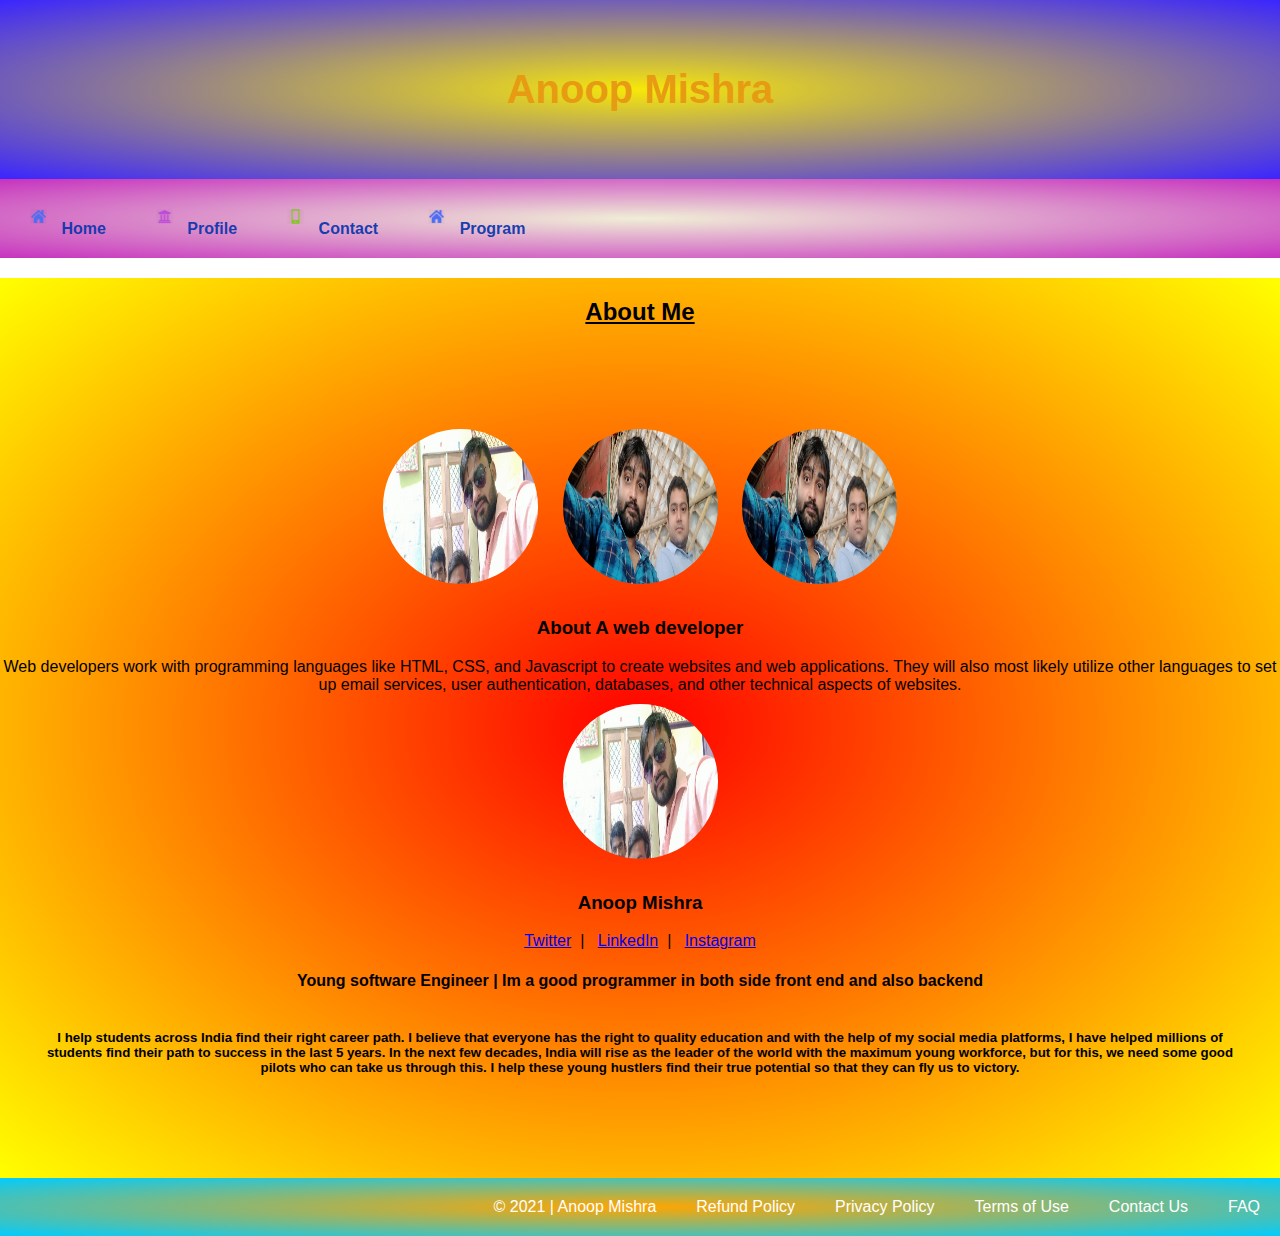
<file: index.html>
<!DOCTYPE html> 
<html>
<head>
    <title>
    Anoop Mishra
    </title>
    <meta charset="UTF-8">
    <meta name="viewport" content="width=device-width, initial-scale=1">

    <link rel="stylesheet" type="text/css" href="style.css">
    </head>
    <body>


    <header>
        <h1>Anoop Mishra</h1>
    </header>
    <nav>
        <div>
        <a href="#"  class="profile"><span> <img src="img/home.png" width="17px" height="15px"> </span>Home</a>
    <a href="image.html" class="profile" ><span> <img src="img/institute.png" width="17px" height="15px"> </span>Profile</a>
    <a href="contact.html" class="profile"><span> <img src="img/contact.png"  width="17px" height="15px"> </span>Contact</a>
    <a href="#" class="profile"> <span> <img src="img/home.png" width="17px" height="15px"> </span>Program</a>
</div>
    </nav>
    <main>
        <section>
           <u> <h2>About Me</h2></u>
            
            <br>
            <br>
            <br>
            <img  class=img1 src="img/anoopn.jpg" width="33%" height="121px" alt="This is Anoop Mishra">            
            <img class=img1 src="img/anoopm.jpg" width="33%" height="121px" alt="This is Anoop Mishra">            
            <img class=img1 src="img/anoopm.jpg" width="33%" height="121px" alt="This is Anoop Mishra">              
                <h3>
                About A web developer
            </h3><div>Web developers work with programming languages like HTML, CSS, and Javascript to create websites and web applications. They will also most likely utilize other languages to set up email services, user authentication, databases, and other technical aspects of websites.</div>
            <img class="img1" src="img/anoopn.jpg" width="144px" height="122px" alt="This is Anoop Mishra">
            <h3>Anoop Mishra</h3>
            <a href="https://twitter.com/ImAnoopM?s=03" target="_blank" rel="noopener noreferrer">Twitter</a>&nbsp;&nbsp;|&nbsp;&nbsp;
            <a href="https://www.linkedin.com/in/anup-kumar-mishra-b195491a5" target="_blank" >LinkedIn</a>&nbsp;&nbsp;|&nbsp;&nbsp;
            <a href="https://www.instagram.com/invites/contact/?i=bz3508qn9xed&utm_content=2m9v88r" target="_blank" rel="noopener noreferrer">Instagram</a>

            <h4>Young software Engineer | Im a good programmer in both side front end and also backend </h4>
            <h5>I help students across India find their right career path. I believe that everyone has the right to quality education and with the help of my social media platforms, I have helped millions of students find their path to success in the last 5 years. In the next few decades, India will rise
                as the leader of the world with the maximum young workforce, but for this, we need some good pilots who can take us through this. I help these young hustlers find their true potential so that they can fly us to victory.</h5>
        </section>
    </main>

    <footer>
        <a href="#">FAQ</a>
        <a href="#">Contact Us</a>
        <a href="#">Terms of Use</a>
        <a href="#">Privacy Policy</a>
        <a href="#">Refund Policy</a>
        <a href="#">&copy; 2021 | Anoop Mishra </a>
    </footer>



</body>





</html>
</file>
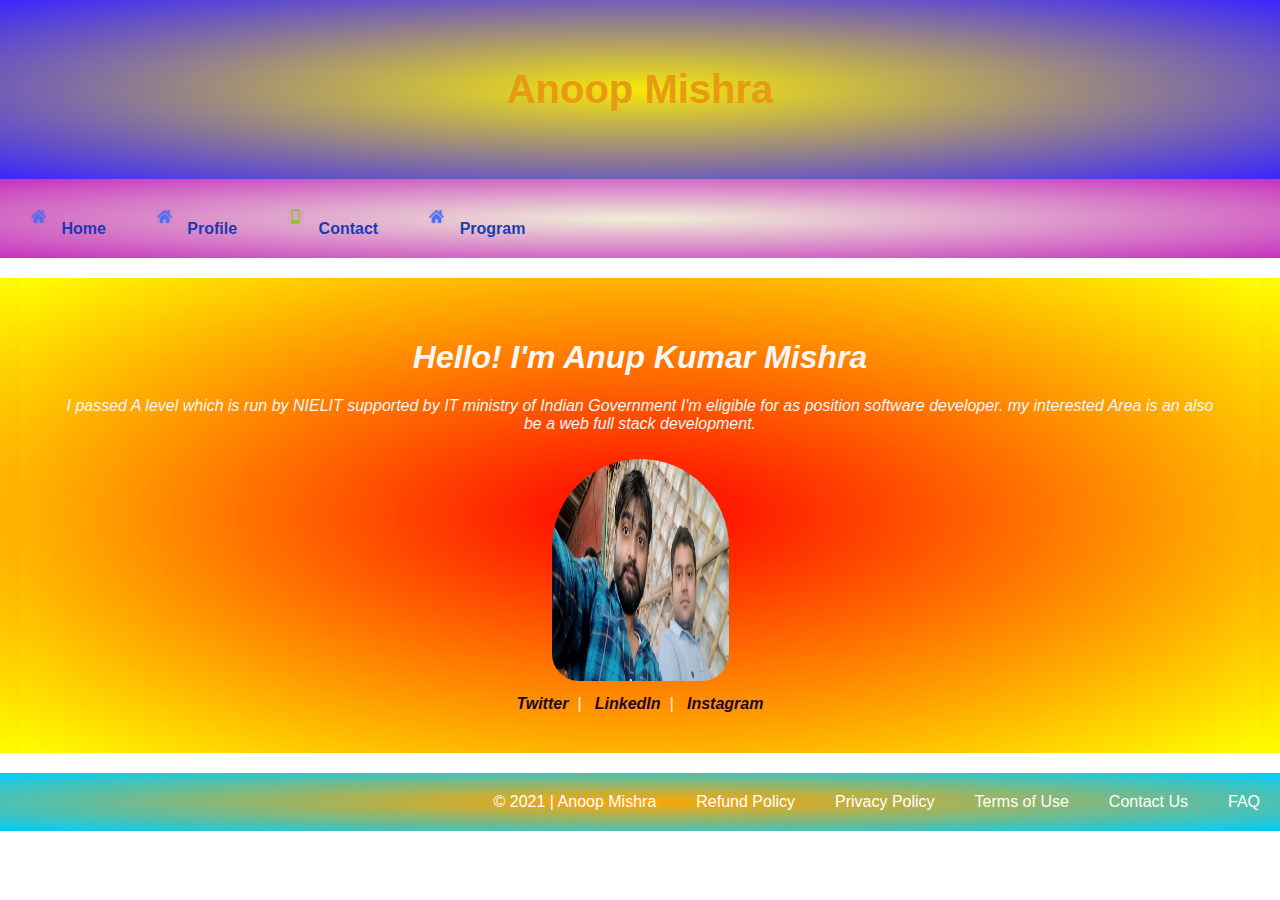
<file: contact.html>
<!DOCTYPE html>     
<html>  

    <head>
    <title>
        Anoop Mishra
    </title>
    <meta charset="UTF-8">
    <meta name="viewport" content="width=device-width, initial-scale=1">

<link rel="stylesheet" type="text/css" href="style.css">
<link rel="stylesheet" type="text/css" href="style1.css">
</head>
<body>
    <header>
        <h1>Anoop Mishra</h1>
    </header>
    <nav>
        <a href="index.html" class="profile"><span> <img src="img/home.png" width="17px" height="15px"> </span>Home</a>
    <a href="image.html" class="profile"><span> <img src="img/home.png" width="17px" height="15px"> </span>Profile</a>
    <a href="contact.html" class="profile"><span> <img src="img/contact.png" width="17px" height="15px"> </span>Contact</a>
    <a href="#" class="profile"> <span> <img src="img/home.png" width="17px" height="15px"> </span>Program</a>
    </nav>
    <main>
        <div class="container" id="container">
            <h1>Hello! I'm Anup Kumar Mishra</h1> 
            <p>I passed A level which is run by NIELIT supported by IT ministry of Indian Government  
                I'm eligible for as position software developer.
                my interested Area is an also be a web full stack development.
            </p>
         <img class="pic" src="img/anoopm.jpg" width="177px" height="222px">






            <div>
            <a href="https://twitter.com/ImAnoopM?s=03" target="_blank" rel="noopener noreferrer">Twitter</a>&nbsp;&nbsp;|&nbsp;&nbsp;
            <a href="https://www.linkedin.com/in/anup-kumar-mishra-b195491a5" target="_blank" >LinkedIn</a>&nbsp;&nbsp;|&nbsp;&nbsp;
            <a href="https://www.instagram.com/invites/contact/?i=bz3508qn9xed&utm_content=2m9v88r" target="_blank" rel="noopener noreferrer">Instagram</a> </div>

        </div>


        </div>
    </main>

    <footer>
        <a href="#container">FAQ</a>
        <a href="#">Contact Us</a>
        <a href="#">Terms of Use</a>
        <a href="#">Privacy Policy</a>
        <a href="#">Refund Policy</a>
        <a href="#">&copy; 2021 | Anoop Mishra </a>
    </footer>



</body>










</body>




</html>
</file>
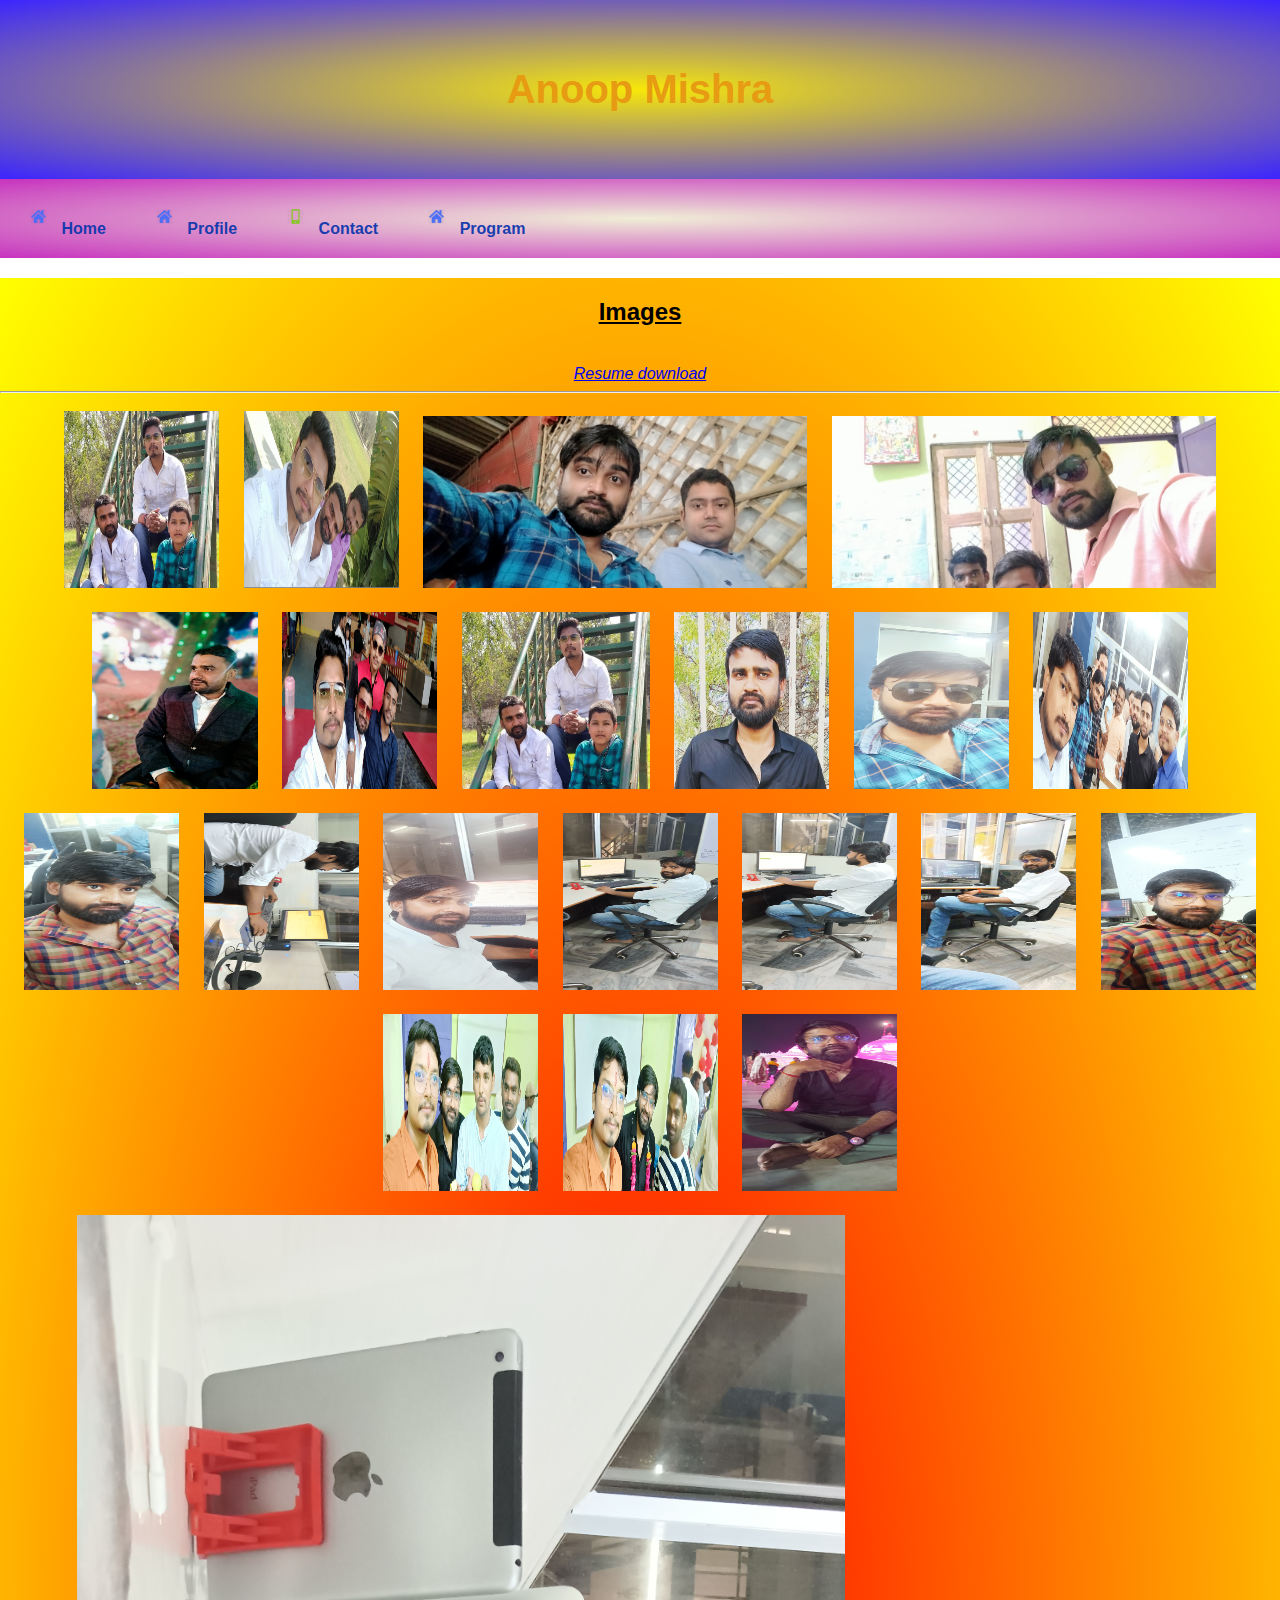
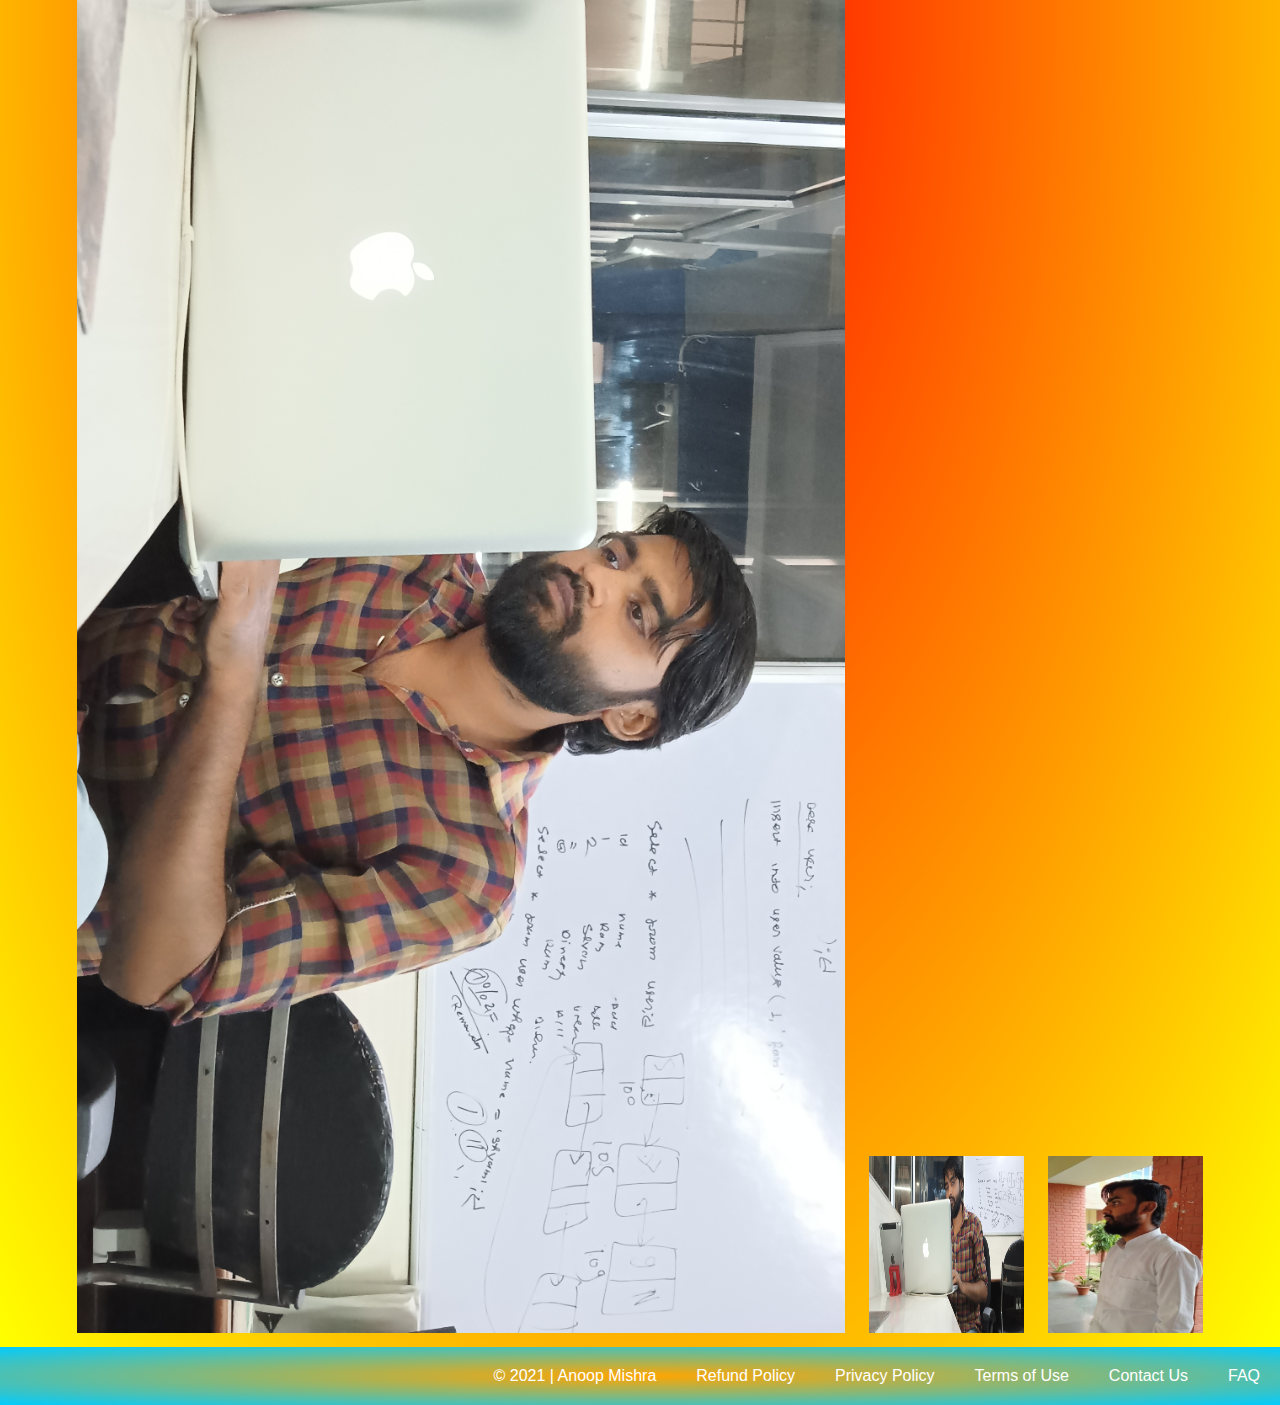
<file: image.html>
<!DOCTYPE html> 
<html>
<head>
    <title>
        Anoop Mishra
    </title>
    <meta charset="UTF-8">
    <meta name="viewport" content="width=device-width, initial-scale=1">

<link rel="stylesheet" type="text/css" href="style.css">
</head>
<body>
    <header>
        <h1>Anoop Mishra</h1>
    </header>
    <nav>
        <a href="index.html" class="profile"><span> <img src="img/home.png" width="17px" height="15px"> </span>Home</a>
    <a href="image.html" class="profile"><span> <img src="img/home.png" width="17px" height="15px"> </span>Profile</a>
    <a href="contact.html" class="profile"><span> <img src="img/contact.png" width="17px" height="15px"> </span>Contact</a>
    <a href="#" class="profile"> <span> <img src="img/home.png" width="17px" height="15px"> </span>Program</a>
    </nav>
    <main>
        <section>
           <u> <h2>Images</h2></u><i><a  target="_new" href="img/AnupKumarMishraResume.pdf" download >Resume download </a></i><br><hr>
            <span><img src="img/anoop8.jpg" width="155px" height="177px"</span>
           <span> <img src="img/anoop7.jpg"width="155px" height="177px></span>
           <span><img src="img/anoop6.jpg"  width="155px" height="177px"><span>
           <span><img  src="img/anoopm.jpg"  width="30%" height="25%"></span>
           <span><img src="img/anoopn.jpg"  width="30%" height="25%"></span>
          <span> <img src="img/anoop3.jpg"  width="166px" height="177px"></span>
          <span> <img src="img/anoop4.jpg"  width="155px" height="177px"></span>
     
          <span><img class="" width="188px" height="177px" src="img/anoop8.jpg"  width="30%" height="25%"></span>
          <span><img width="155px" height="177px" src="img/anoop12.jpg"  width="30%" height="25%"></span>
               <span><img width="155px" height="177px" src="img/anoop9.jpg"  width="30%" height="25%"></span>
               <span><img width="155px" height="177px" src="img/anoop10.jpg"  width="30%" height="25%"></span>
<!--                <span><img width="155px" height="177px" src="img/anoop11.jpg"  width="30%" height="25%"></span> -->
               <span><img width="155px" height="177px" src="img/anoop14.jpg"  width="30%" height="25%"></span>
               <span><img width="155px" height="177px" src="img/Anoop15.jpg"  width="30%" height="25%"></span>
               <span><img width="155px" height="177px" src="img/anoop16.jpg"  width="30%" height="25%"></span>
               <span><img width="155px" height="177px" src="img/Anoop17.jpg"  width="30%" height="25%"></span>
               <span><img width="155px" height="177px" src="img/Anoop18.jpg"  width="30%" height="25%"></span>
               <span><img width="155px" height="177px" src="img/anoop21.jpg"  width="30%" height="25%"></span>
               <span><img width="155px" height="177px" src="img/anoop22.jpg"  width="30%" height="25%"></span>
               <span><img width="155px" height="177px" src="img/anoop30.jpg"  width="30%" height="25%"></span>
               <span><img width="155px" height="177px" src="img/anoop31.jpg"  width="30%" height="25%"></span>
               <span><img width="155px" height="177px" src="img/anoop32.jpg"  width="30%" height="25%"></span>
               <img  src="img/anoop19.jpg"  width="60%" height="50%">
               <img width="155px" height="177px" src="img/anoop20.jpg"  width="60%" height="50%">
         <span> <img  width="155px" height="177px" src="img/anoop2.jpg"  width="29%" height="20%"></span>

        </section> 
    </main>

    <footer>
        <a href="#">FAQ</a>
        <a href="#">Contact Us</a>
        <a href="#">Terms of Use</a>
        <a href="#">Privacy Policy</a>
        <a href="#">Refund Policy</a>
        <a href="#">&copy; 2021 | Anoop Mishra </a>
    </footer>



</body>










</body>
</html>
</file>
<file: style.css>
body {
    margin: 0px;
    
    font-family: -apple-system, BlinkMacSystemFont, 'Segoe UI', Roboto, Oxygen, Ubuntu, Cantarell, 'Open Sans', 'Helvetica Neue', sans-serif;
}

header h1 {
    text-align: center;
    font-size: 40px;
    box-sizing: content-box;

    color: rgb(230, 155, 18);
}
.img1{
    width: 155px;
	height: 155px;
	border-radius: 50%;
}

header {
    margin: 0%;
    padding: 40px;
    text-align: center;
    background: repeating-radial-gradient(rgb(247, 231, 9),rgba(25, 0, 255, 0.856));
}

nav {
    background-position-x: left;
    text-align: center;
    overflow: hidden;
    background: repeating-radial-gradient(rgb(240, 238, 214),rgba(189, 15, 180, 0.856));
    font-weight: bolder;
}

nav a {
    text-decoration: none;
    padding: 20px;
    text-align: center;
    float: left;
    color: rgba(11, 54, 173, 0.952);
}

main {
    background: repeating-radial-gradient(red,yellow);
    text-align: center;
}

h2 {
    padding: 20px;
}

section:nth-child(even) {
    background-color: rgb(57, 139, 194);
}

section {
    min-height: 100vh;
}





img {
    padding: 10px;
}

section h5 {
    margin: 40px;
}

footer {
    background: repeating-radial-gradient(orange,rgb(0, 204, 255));
    overflow: hidden;
}

footer a {
    text-decoration: none;
    padding: 20px;
    text-align: center;
    float: right;
    color: white;
}
.profile:hover{
    background-image:
  linear-gradient(to bottom, rgba(236, 55, 10, 0.5), rgba(0,0,255,0.5));
}
.profile:visited{
    background-blend-mode: lighten;
}
</file>
<file: style1.css>
body{
    box-sizing: border-box;
/*background-image: url(img/background.jpg);*/
flex: auto;

}
.container{
    padding: 40px;
    margin: 20px;
    color: rgb(250, 246, 246);
    border:0px;
    font-style: oblique;
   
    background: repeating-radial-gradient(red,yellow);
}
div a{
text-decoration: none;
color:rgb(33, 8, 34);
font-weight: bolder;


}
.pic{
 border-radius: 120px 120px 45px 45px;

}
</file>
